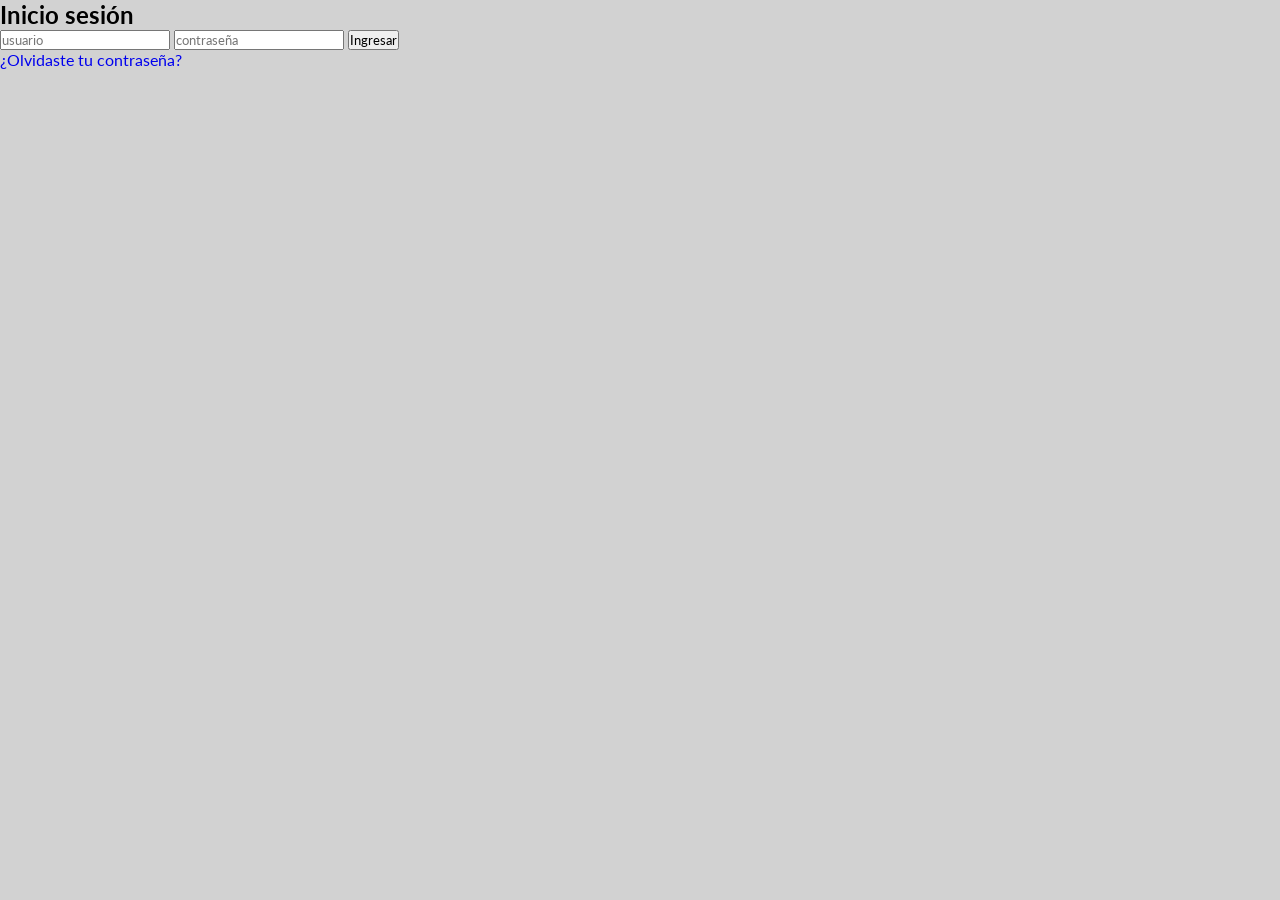
<file: sesion.html>
<!DOCTYPE html>
<html lang="en">
<head>
    <meta charset="UTF-8">
    <meta name="viewport" content="width=device-width, initial-scale=1.0">
    <title>Inicio de sesion</title>
    <link rel="stylesheet" href="style.css">
</head>
<body>


    <section class="sesion">
        <h1>Inicio sesión</h1>
        <input class="caja"type="text" name="usuario" placeholder="usuario">
         <input class="caja"type="password" name="contrasena" placeholder="contraseña">
         <input class="boton" type="submit"  value="Ingresar">
     <p><a href="#">¿Olvidaste tu contraseña?</a></p>
    </section>
    
</body>
</html>
</file>
<file: style.css>
/*diseño de texto en html*/
@import url('https://fonts.googleapis.com/css2?family=Lato:ital,wght@0,100;0,300;0,400;0,700;0,900;1,100;1,300;1,400;1,700;1,900&family=Prompt:ital,wght@0,400;0,500;0,600;0,700;0,800;0,900;1,400&family=Roboto:ital,wght@0,100;0,300;0,400;0,500;0,700;0,900;1,100;1,300;1,400;1,500;1,700;1,900&display=swap');


*{
    font-family: "Lato", sans-serif;
    margin: 0;
    padding: 0;
    box-sizing: border-box;
}
/*DECORACION DEL INICIO*/

/*todo lo que contiene la barra de navegacion*/

ul{
    list-style: none;
}
body{
   
    background-color: rgb(210, 210, 210);
}

header .barra{
    display: flex;
    align-items: center;
    justify-content: space-between;
    padding: 30px;
    position: fixed;
    width: 100%;
    z-index: 5; 

}


.barra .barra-menu{
    display: flex;
    gap: 10px;

}

.barra .barra-menu .barra-navegacion {
    color:rgb(236, 160, 19);
    padding: 20px 30px;
    border-radius: 50%;
    font-size:27px ;
    transition: 0.3s ease; 
}

.barra .barra-menu .barra-navegacion:hover{
    background-color:rgb(236, 160, 19);
    color:rgb(249, 249, 249);
}

/*barra de navegacion oculta*/
.barra :where(#menu-cerrado-boton, #menu-abierto-boton){
    display: none;
}


.section-content{
    padding: 2px;
    margin: 0 auto;
}

header{
    background-color:rgb(255, 183, 0);
}

.hearder .barra-logo {
    display: flex;
    align-items: center;
    justify-content: space-between;

}

.barra .barra-logo .logo-text{
    color: rgb(69, 69, 69);
    font-size: 30px;
    font-weight: 20px;

}

a{
    text-decoration: none;
}

.info-section{
    min-height: 100vh;
    background-image: url(img/nino-bebiendo-jugo.jpg); 
    background-size: cover; 
    background-position: center;
    background-repeat: no-repeat; 
}


.info-section .section-content{
    display: flex;
    align-items: center;
    min-height: 90vh;
    color: rgb(69, 69, 69);
    justify-content: space-between;
}

.info-section .info-inicio .titulo{
    font-size: 25px ;
    font-family:Georgia, 'Times New Roman', Times, serif;
    color:rgb(255, 183, 0);

}

.info-section .info-inicio .titulo .subtitulo{
    font-size: 20px ;
    margin-top: 8px;
    max-width: 70%;
    font-weight: 100px;


}
/*letra de inicio*/
.info-section .info-inicio .descripcion{
    font-size: 25px ;
    max-width: 70%;
    margin: 30px;

}

.titulo{
    margin: 30px;
}

.botones-contactanos{
    margin: 30px
}


.info-section .info-inicio .botones{
   padding: 10px 25px; 
    border-radius: 15px;
    background-color:rgb(255, 183, 0);
    font-weight: 500;
    margin: 30px;
    border: 2px solid transparent;
    transition: 0.3s ease;
    display: inline-block; 
    text-align: center;
    box-sizing: border-box; 
}

.info-section .info-inicio .botones:hover{
    border-color: rgb(255, 183, 0);
    background: transparent;
    font-size: 15px;
}

.botones-contactanos{
    color: rgb(255, 255, 255);
}



/*quienes somos*/

.informacion {
    padding: 120px 0;
    background-color: rgb(210, 210, 210);
    display: flex;
    flex-direction: column;
    align-items: center;
}

.informacion .toda-informacion {
    display: flex;
    gap: 50px;
    align-items: center; 
    justify-content: center; 
    flex-wrap: wrap; 
    max-width: 1200px; 
    margin: 0 auto; 
}


.informacion .imagenes-quienes-somos-wrapper {
    display: flex;
    justify-content: center; 
    align-items: center; 
    width: 400px;
    height: 400px;
    flex-shrink: 0;
    margin: 20px;
}

.informacion .imagenes-quienes-somos-wrapper .imagenes-quienes-somos {
    width: 100%; 
    height: auto; 
    max-width: 400px;
    max-height: 400px; 
    object-fit: cover; 
    border-radius: 50%;
    display: block;
}


.titulo-quienes-somos {
    text-align: center;
    padding: 60px 0 30px; 
    text-transform: uppercase;
    font-size: 30px;
    width: 100%;
}

.titulo-quienes-somos::after {
    content: "";
    width: 300px;
    height: 7px;
    display: block;
    background-color: rgb(255, 183, 0);
    margin: 10px auto 0;
    border-radius: 50%;
}

.informacion .todas-letras {
    max-width: 500px; 
    flex-grow: 1;
    text-align: center;
    padding: 0 20px;
}

.informacion .todas-letras .texto {
    line-height: 30px;
    margin: 30px auto; 
    font-size: 25px;

}


.informacion .todas-letras .titulo-quienes-somos {
    padding: 0; 
}

.informacion .link-redes-lista .link-redes{
    color: rgb(0, 0, 0);
    font-size: 60px;
    transition: 0.2s ease;
}

/*productos*/

.productos .lista-productos{
    display: flex;
    flex-wrap: wrap;
    gap: 110px ;
    align-items: center;
    justify-content: space-between;
    padding: 50px 0 100px;
}

.productos .lista-productos .contenido-productos .img-productos{
    max-width: 83%;
    aspect-ratio: 1;
    margin-bottom: 15px;
    object-fit: contain;
    margin: 20px;
}


.productos{
    background-color: rgb(210, 210, 210);
}

.productos .lista-productos .contenido-productos{
    display: flex;
    align-items: center;
    flex-direction: column;
    width: calc(33.33% - 70px);
    justify-content: space-between;
    text-align: center;
    
}

.productos .lista-productos .contenido-productos .texto{
    font-size: 25px;
}

.productos .lista-productos .contenido-productos .nombres-productos{
    margin: 12px 0;
    font-size: 20px;
    font-weight: 20px;
}


/*contacatanos*/

    

.contactanos-lista{
    display: flex;
    margin: 100px;
    background-color: rgb(255, 183, 0);
    color: #fff; 
}

.contactanos-info{
    font-size: 25px;
    position: absolute;
    left: 60%;
    transform: translate(-50%, -50%);
    margin-right: 7;
    margin-top: 210px;
    color:#fff; 
}

.imag-whatsapp{
    max-width: 30%; 
    margin-right: 90px;
    margin: 70px;

}
.mapa{
    margin: 30px;
    display: flex;
    justify-content: center;
    align-items: center;
    width: 30%;
}

.contactanos {
    background-color: rgb(210, 210, 210);
    color: white;
}


/*RESPONSIVE*/

/*RESPONSIVE  width 124px*/
@media screen and (max-width: 900px ) {

    .productos .lista-productos .contenido-productos{
        width: calc(100% / 3 - 30px);
        margin-top: 5%;
    }
    .img-productos{
        width: 250px;
        margin: 50px;
    }

    .productos .lista-productos .contenido-productos .img-productos{
        max-width: 200px;

    }

    .productos .lista-productos{
        gap: 30px;
    }
    .texto{
        margin: 20px;
    }

    .informacion .todas-letras {
        max-width: 90%; 
    }

    .informacion .imagenes-quienes-somos-wrapper {
        width: 100%; 
        max-width: 300px; 
    }
    .informacion .imagenes-quienes-somos-wrapper .imagenes-quienes-somos {
        width: 100%;
        height: 100%;
        max-width: 250px;
        aspect-ratio: 1; 
    }


    .barra .barra-menu{
        display: block;
        background-color: rgb(255, 255, 255);;
        position: fixed;
        left: -300px;
        top: 0;
        width: 270px;
        height: 100%;
        display: flex;
        flex-direction: column;
        align-items: center;
        padding-top: 100px;
        transition: left 0.2s ease;
    }

    .barra .barra-menu .barra-navegacion{
        color: rgb(255, 183, 0);
        font-size: 21px;
        display: block;
        margin-top: 17px;
        padding: 10px 15px; 
        white-space: nowrap; 
        border-radius: 50%;
        white-space: nowrap;
        transition: 0.3s ease;

    }
    
    .barra .barra-menu .barra-navegacion:hover{
        background-color:rgb(236, 160, 19);
        color:rgb(249, 249, 249);
    }

    .barra :where(#menu-cerrado-boton, #menu-abierto-boton){
        font-size: 20px;
        display: block;
    }

    .barra #menu-cerrado-boton{
       position: absolute;
       right:30px ;
       top: 30px;
    }

    body.movimiento-oculto-menu .barra .barra-menu{
        left: 0;

    }

    body.movimiento-oculto-menu header::before {
        content: "";
        position: fixed;
        left: 0;
        top: 0;
        height: 100%;
        width: 100%;
        backdrop-filter: blur(5px);
        
    }

    .info-section .section-content{
        flex-direction: column-reverse;
        justify-content: center;
        gap: 50px;
        text-align: center;
        padding: 30px 20px 20px;
        
    }

    .info-section .fondo-img-completa{
        max-width: 700px;
        margin-right: 0;
        
    }

    .info-section .info-inicio  :is(.subtitulo, .descripcion), .todas-letras .informacion{
        max-width: 100%;
    
    }

}


@media screen and (max-width: 640px){ 

    .productos .lista-productos .contenido-productos{
        width: 100%;
        margin-top: 5%;
    }

    .productos .lista-productos{
        gap: 60px;
    }

    .img-productos{
        margin: 20px;
    }
    .contactanos-info{
        left: 50%;
    }
}
</file>
